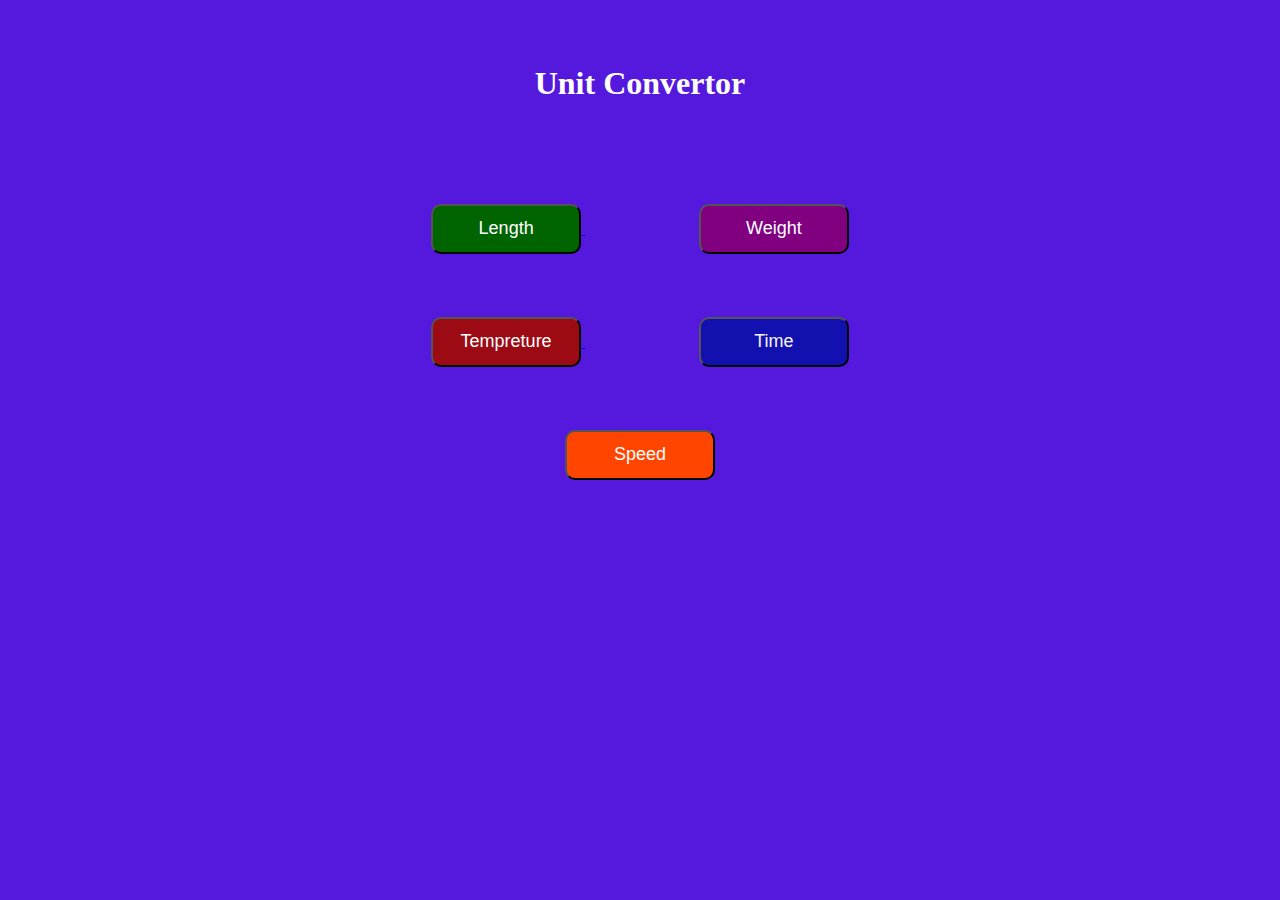
<file: index.html>
<!DOCTYPE html>
<html lang="en">

<head>
    <meta charset="UTF-8">
    <meta name="viewport" content="width=device-width, initial-scale=1.0">
    <title>Document</title>
    <link rel="stylesheet" href="style.css">
</head>

<body>
    <br> <br> 
    <h1 align="center">Unit Convertor </h1>
    <div style="margin-top: 8%; ">
    <div align="center" style="margin: 5%;">
        <a href="http://127.0.0.1:3000/length.html">
            <input id="b" type="button" value="Length" style="height: 50px; width: 150px; 
            font-size: large; background-color: darkgreen;
            color: white; border-radius: 10px; ">
        </a>
        <a href="http://127.0.0.1:3000/weight.html">

            <input id="b" type="button" value="Weight" style="margin-left: 10%; height:50px; 
        width: 150px; font-size: large; color: white; background-color: purple ;
        border-radius: 10px">
        </a>
    </div>
    <div align="center" style="margin: 5%; ">
        <a href="http://127.0.0.1:3000/tempreture.html">

            <input id="b" type="button" value="Tempreture" style="height: 50px; width: 150px;
             font-size: large; background-color: rgba(160, 9, 9, 0.952); color: white;
             border-radius: 10px">

        </a>
        <a href="http://127.0.0.1:3000/Time.html">
            <input id="b" type="button" value="Time" style=" margin-left:10%; height:50px;
             width: 150px; font-size: large; background-color: rgba(16, 16, 173, 0.952); color: whitesmoke;
             border-radius: 10px">
        </a>
    </div>
    <div align="center">
        <a href="http://127.0.0.1:3000/speed.html">
            <input id="b" type="button" value="Speed" style=" height:50px;
             width: 150px; font-size: large; color: white; background-color: orangered;
             border-radius: 10px">
        </a>
    </div>
</div>
</body>

</html>
</file>
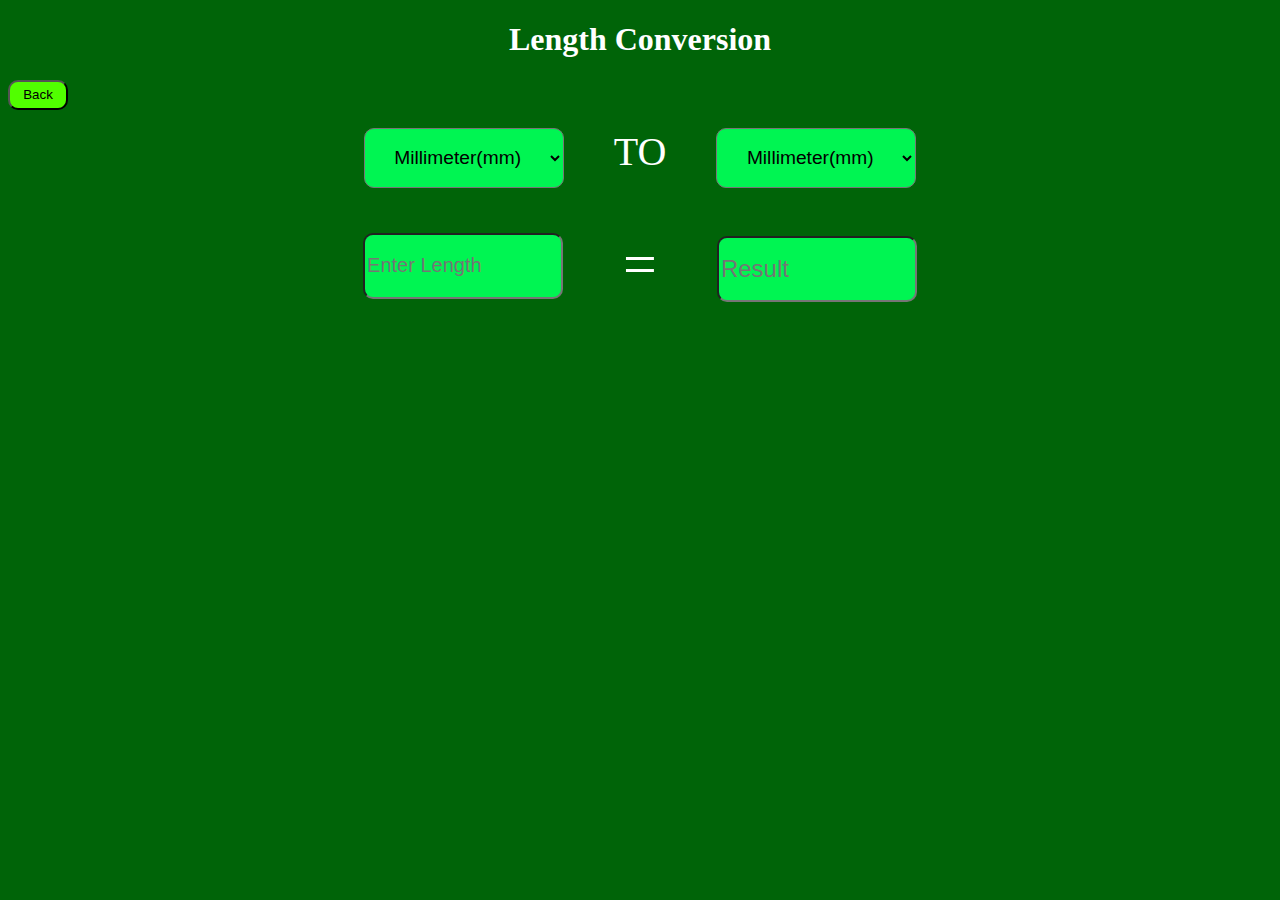
<file: length.html>
<!DOCTYPE html>
<html lang="en">
<head>
    <meta charset="UTF-8">
    <meta name="viewport" content="width=device-width, initial-scale=1.0">
    <title>Document</title>

</head>
<body style="background-color: rgb(0, 100, 8); color:white;">
    <h1 align="center"> Length Conversion</h1>
    <a href="http://127.0.0.1:3000/index.html">
        <form align="left">
            <input  type="button" value="Back" style="background-color: rgb(81, 255, 0); border-radius: 10px; height: 30px; width: 60px;">
        </form>
    </a> 
    <br>
    <div style="display: flex; justify-content: center;">
     <select id="LengthType1" style="height: 60px; width: 200px; text-align: center; font-size: larger; border-radius: 10px;background-color: rgb(0, 245, 82); 
     " >
        <option value="Millimeter">Millimeter(mm)</option>
        <option value="Centimeter">Centimeter(cm)</option>
        <option value="Decimeter">Decimeter(dm)</option>
        <option value="Meter">Meter(m)</option>
        <option value="Kilometer">Kilometer(km)</option>
        <option value="Inch">Inch(in)</option>
        <option value="Foot">Foot(ft)</option>
        <option value="Yard">Yard(yd)</option>
        <option value="Mile">Mile(mi)</option>
     </select>
     <span style="margin-left: 50px; margin-right: 50px ;font-size: 40px;">TO</span>
        <select id="LengthType2" style="height: 60px; width: 200px; text-align: center; font-size: larger; border-radius: 10px; background-color: rgb(0, 245, 82);">
            <option value="Millimeter">Millimeter(mm)</option>
            <option value="Centimeter">Centimeter(cm)</option>
            <option value="Decimeter">Decimeter(dm)</option>
            <option value="Meter">Meter(m)</option>
            <option value="Kilometer">kilometer(km)</option>
            <option value="Inch">Inch(in)</option>
            <option value="Foot">Foot(ft)</option>
            <option value="Yard">Yard(yd)</option>
            <option value="Mile">Mile(mi)</option>

        </select>
    </div>
    <div style="margin-top: 30px;"></div>
    <div style="display: flex; justify-content: center; ">
    <input style="width: 192px ; height: 60px; font-size:20px; margin-top: 15px; background-color: rgb(0, 245, 82);border-radius: 10px;" type="number" id="input" placeholder="Enter Length">
    <span style="font-size:60px; margin-top: 12px; margin-left: 60px; margin-right: 60px;">=</span>
         <input style="background-color: rgb(0, 245, 82); height: 60px ; width: 192px; font-size: 24px; margin-top:18px; display: flex ; align-items: center; border-radius: 10px; color: black;" id="result" placeholder="Result" readonly></input>
    </div>
    <script src="myscriptlength.js"></script>
    
    
       
  
    
</body>
</html>
</file>
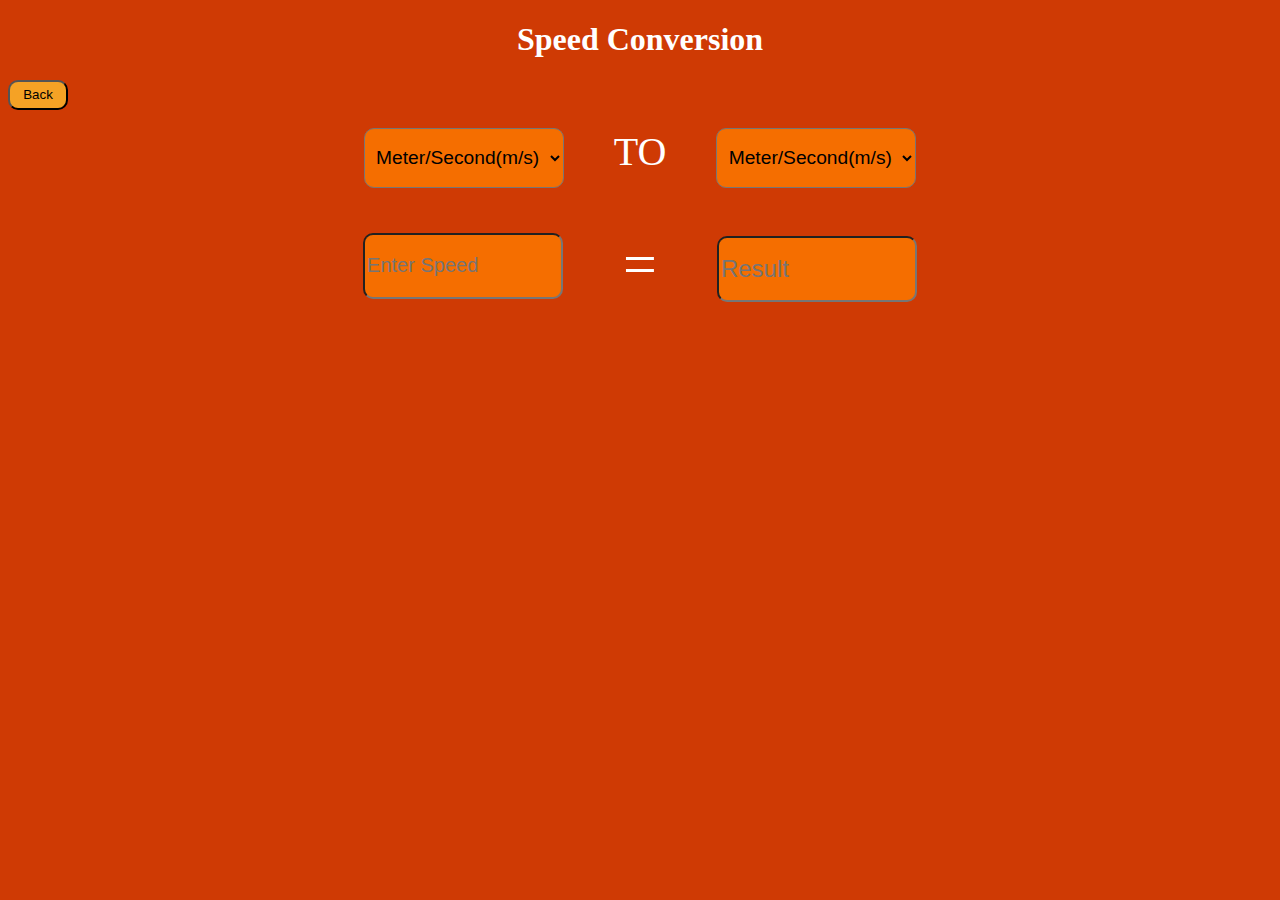
<file: speed.html>
<!DOCTYPE html>
<html lang="en">
<head>
    <meta charset="UTF-8">
    <meta name="viewport" content="width=device-width, initial-scale=1.0">
    <title>Document</title>
</head>
<body style="background-color: rgb(207, 58, 4); color:white;">
    <h1 align="center">Speed Conversion</h1>
    <a href="http://127.0.0.1:3000/index.html">
        <form align="left">
            <input type="button" value="Back" style="background-color: rgb(245, 162, 37); border-radius: 10px; height: 30px; width: 60px;">
        </form>
    </a>
    <br>
    <div style="display: flex; justify-content: center;">

        <select id="speedType1" style="height: 60px; width: 200px; text-align: center; font-size: larger; border-radius: 10px;background-color: rgb(245, 110, 0);">
            <option value="Meter/Second">Meter/Second(m/s)</option>
            <option value="Kilometer/Hour">Kilometer/Hour(km/h)</option>
            <option value="Inch/Second">Inch/Second(in/s)</optiopn>
            <option value="Kilometer/Second">Kilometer/Second(km/s)</option>
            <option value="Mile/Hour">Mile/Hour(mph)</option>
            </select>
           
    <br>
    <br>
    <span style="margin-left: 50px; margin-right: 50px ;font-size: 40px;">TO</span>
        <select id="speedType2" style="height: 60px; width: 200px; text-align: center; font-size: larger; border-radius: 10px; background-color: rgb(245, 110, 0);">
            <option value="Meter/Second">Meter/Second(m/s)</option>
            <option value="Kilometer/Hour">Kilometer/Hour(km/h)</option>
            <option value="Inch/Second">Inch/Second(in/s)</optiopn>
            <option value="Kilometer/Second">Kilometer/Second(km/s)</option>
            <option value="Mile/Hour">Mile/Hour(mph)</option>
            </select>
    </div>

            <div style="margin-top: 30px;"></div>
    <div style="display: flex; justify-content: center; ">
        <input type="number" id="speed" placeholder="Enter Speed" style="width: 192px ; height: 60px; font-size:20px; margin-top: 15px; background-color: rgb(245, 110, 0);border-radius: 10px;">

        <span style="font-size:60px; margin-top: 12px; margin-left: 60px; margin-right: 60px;">=</span>

        <input style="background-color:rgb(245, 110, 0); height: 60px ; width: 192px; font-size: 24px; margin-top:18px; display: flex ; align-items: center; border-radius: 10px; color: black;" id="result" placeholder="Result"></div>
    </div>
        
    

    <script src="myscriptspeed.js"></script>
    
</body>
</html>
</file>
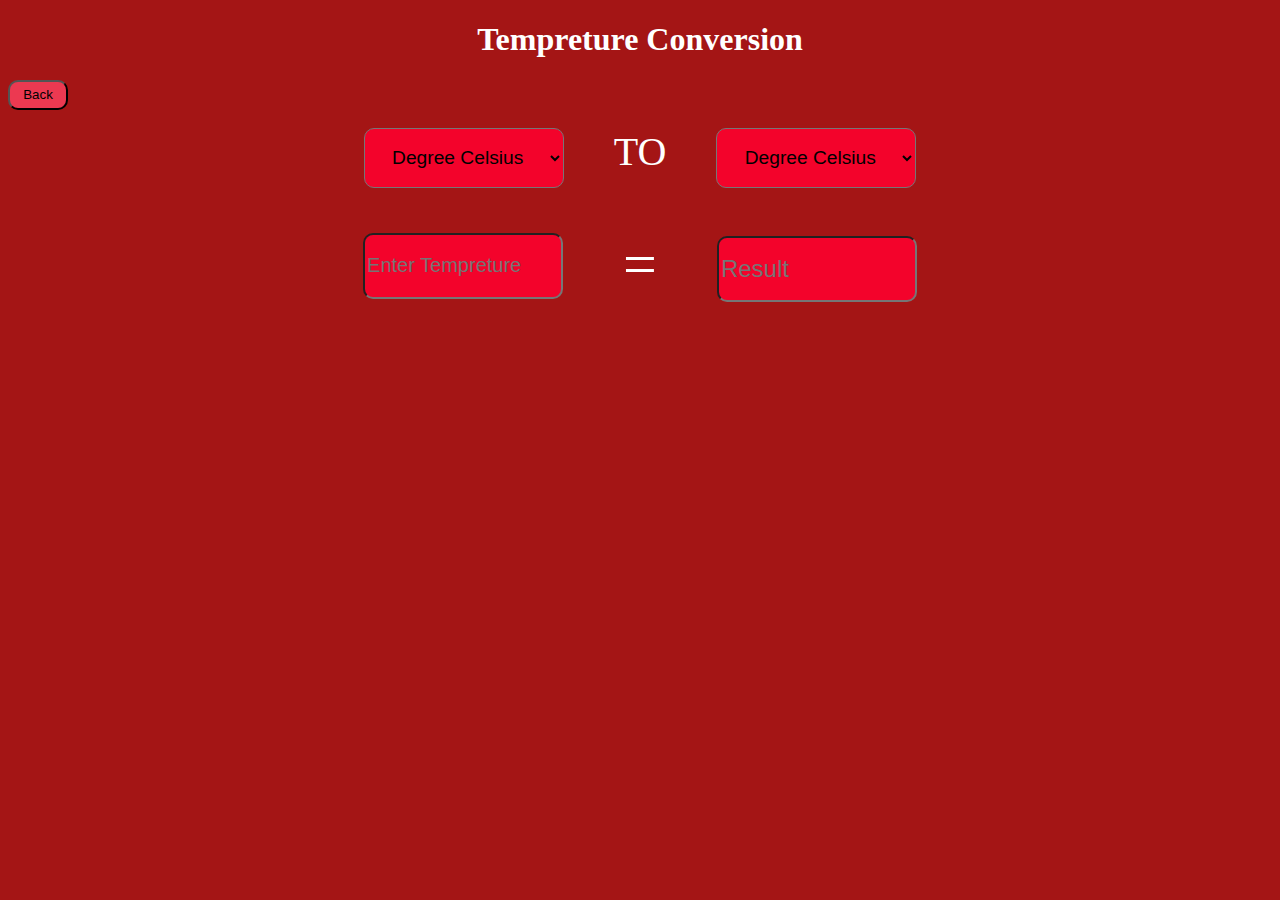
<file: tempreture.html>
<!DOCTYPE html>
<html lang="en">
<head>
    <meta charset="UTF-8">
    <meta name="viewport" content="width=<device-width>, initial-scale=1.0">
    <title>Document</title>
</head>
<body style="background-color: rgba(160, 9, 9, 0.952); color:white;" >
    <h1 align="center"> Tempreture Conversion</h1>
    <a href="http://127.0.0.1:3000/index.html">
        <form align="left">
            <input type="button" value="Back" style="background-color: rgb(236, 57, 81); border-radius: 10px; height: 30px; width: 60px;">
        </form>
    </a> 
    <br>
    <div style="display: flex; justify-content: center;">
        <select id="tempType1" style="height: 60px; width: 200px; text-align: center; font-size: larger; border-radius: 10px;background-color: rgb(243, 3, 43);">
            <option value="Degree Celsius">Degree Celsius</option>
            <option value="Degree Fahrenheit">Degree Fahrenheit</option>
            <option value="Kelvin">Kelvin</option>
        </select>
        <span style="margin-left: 50px; margin-right: 50px ;font-size: 40px;">TO</span>
                <br>
        <br>
        <select id="tempType2" style="height: 60px; width: 200px; text-align: center; font-size: larger; border-radius: 10px; background-color: rgb(243, 3, 43);">
            <option value="Degree Celsius">Degree Celsius</option>
            <option value="Degree Fahrenheit">Degree Fahrenheit</option>
            <option value="Kelvin">Kelvin</option>
        </select>
    </div>
    <div style="margin-top: 30px;"></div>
    <div style="display: flex; justify-content: center; ">
        <input type="number" id="temp" placeholder="Enter Tempreture" style="width: 192px ; height: 60px; font-size:20px; margin-top: 15px; background-color:rgb(243, 3, 43);border-radius: 10px;">
        <span style="font-size:60px; margin-top: 12px; margin-left: 60px; margin-right: 60px;">=</span>

        <input style="background-color:rgb(243, 3, 43); height: 60px ; width: 192px; font-size: 24px; margin-top:18px; display: flex ; align-items: center; border-radius: 10px; color: black;" id="result" placeholder="Result"></input>
    </div>
    <script  src="myscripttemp.js"></script>
</body>
</html>
</file>
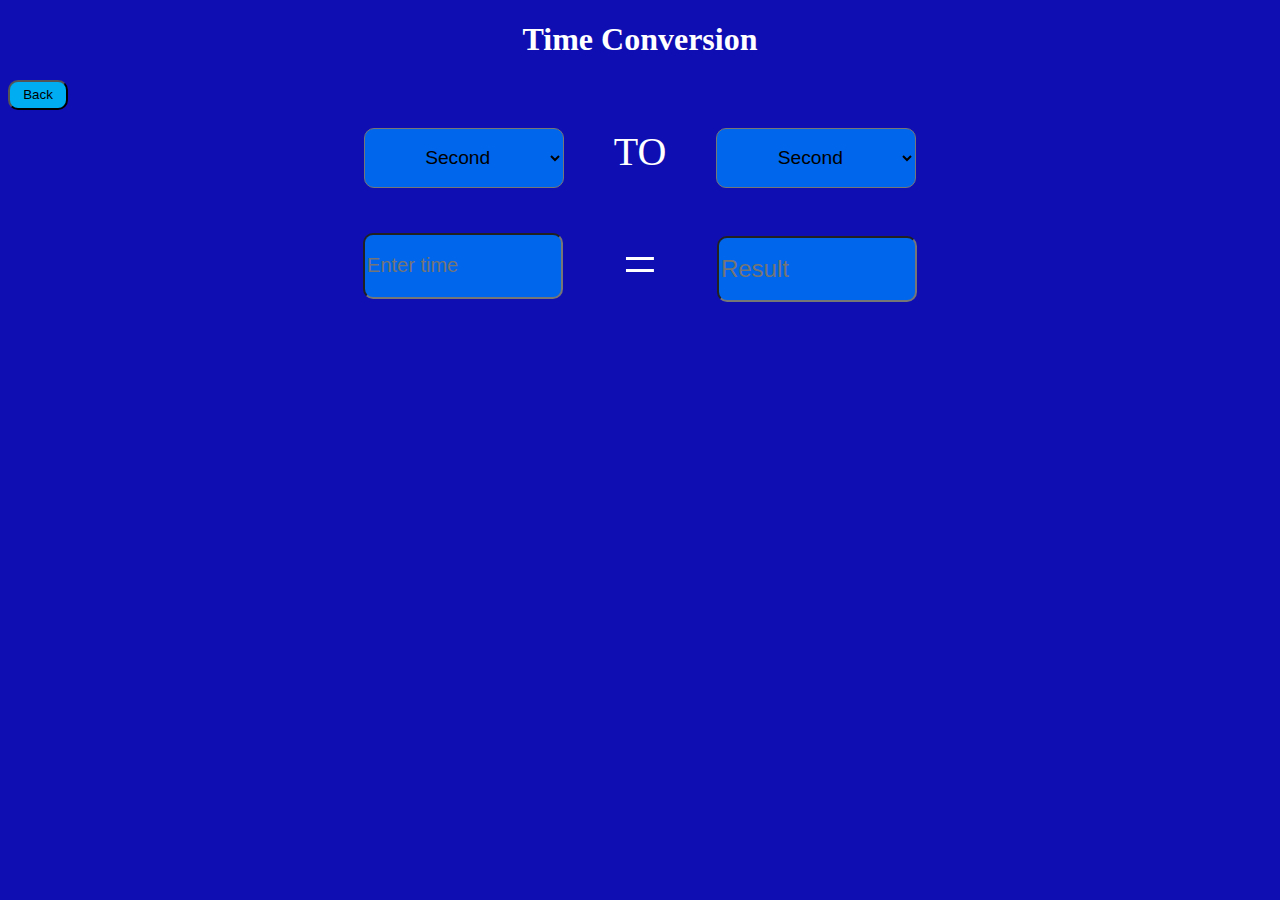
<file: Time.html>
<!DOCTYPE html>
<html lang="en">
<head>
    <meta charset="UTF-8">
    <meta name="viewport" content="width=device-width, initial-scale=1.0">
    <title>Document</title>
</head>
<body style="background-color: rgba(2, 2, 175, 0.952); color:white;">
    <h1 align="center"> Time Conversion</h1>

     <a href="http://127.0.0.1:3000/index.html">
    <form align="left">
        <input type="button" value="Back" style="background-color: rgb(0, 173, 241); border-radius: 10px; height: 30px; width: 60px;">
    </form>
</a>
<br>
<div style="display: flex; justify-content: center;">
 
    <select id="timeType1" style="height: 60px; width: 200px; text-align: center; font-size: larger; border-radius: 10px;background-color: rgb(0, 102, 235);">
        <option value="Second"> Second</option>
        <option value="Minute"> Minute</option>
        <option value="Hours"> Hours</option>
        <option value="Day">Day</option>
        <option value="Week">Week</option>
        
    </select>
    <span style="margin-left: 50px; margin-right: 50px ;font-size: 40px;">TO</span>
    <br>
    <br>

    <select id="timeType2" style="height: 60px; width: 200px; text-align: center; font-size: larger; border-radius: 10px; background-color: rgb(0, 102, 235);">
        <option value="Second">Second</option>
        <option value="Minute">Minute</option>
        <option value="Hours">Hours</option>
        <option value="Day">Day</option>
        <option value="Week">Week</option>
        
    </select>
</div>
    <div style="margin-top: 30px;"></div>
    <div style="display: flex; justify-content: center; ">
        <input type="number" id="time" placeholder="Enter time" style="width: 192px ; height: 60px; font-size:20px; margin-top: 15px; background-color: rgb(0, 102, 235);border-radius: 10px;">

        <span style="font-size:60px; margin-top: 12px; margin-left: 60px; margin-right: 60px;">=</span>

        <input style="background-color:rgb(0, 102, 235); height: 60px ; width: 192px; font-size: 24px; margin-top:18px; display: flex ; align-items: center; border-radius: 10px; color: black;" id="result" placeholder="Result"></div>
    </div>
 

<script src="myscripttime.js"></script>
    
</body>
</html>
</file>
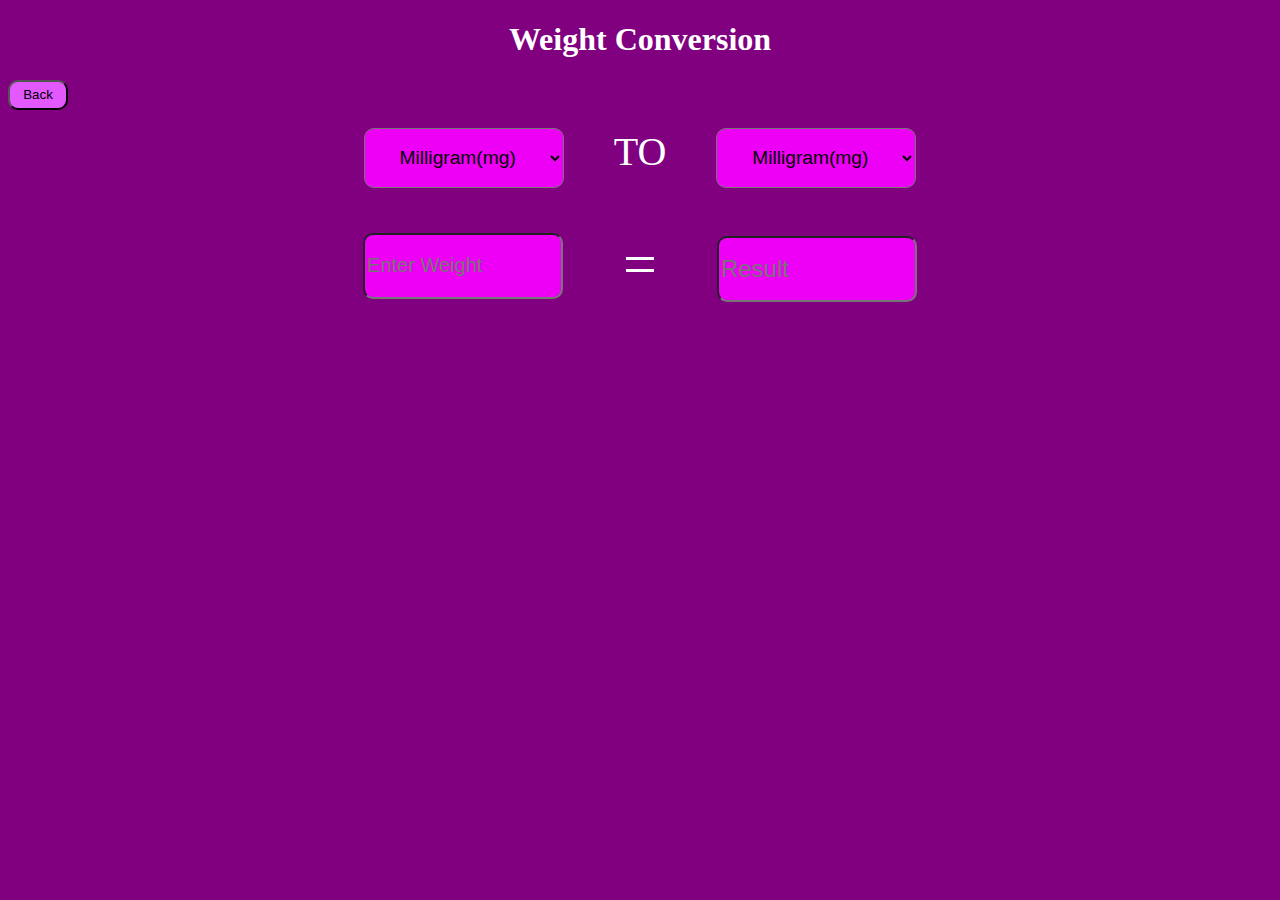
<file: weight.html>
<!DOCTYPE html>
<html lang="en">
<head>
    <meta charset="UTF-8">
    <meta name="viewport" content="width=device-width, initial-scale=1.0">
    <title>Document</title>
</head>
<body style="background-color: purple; color:white;">
    <h1 align="center">Weight Conversion</h1>
    <a href="http://127.0.0.1:3000/index.html">
        <form align="left">
            <input type="button" value="Back"
            style="background-color: rgb(227, 88, 255); border-radius: 10px; height: 30px; width: 60px;">
        </form>
    </a> 
    <br>
    <div style="display: flex; justify-content: center;">

       <select id="WeightType1" style="height: 60px; width: 200px; text-align: center; font-size: larger; border-radius: 10px;background-color: rgb(237, 0, 245);">
        <option value="Milligram">Milligram(mg)</option>
        <option value="Gram">Gram(g)</option>
        <option value="Kilogram">Kilogram(kg)</option>
        <option value="Quintal">Quintal(q)</option>
        <option value="Tonne">Tonne(t)</option>
        <option value="Pound">Pound(lb)</option>
        
       </select>
       <span style="margin-left: 50px; margin-right: 50px ;font-size: 40px;">TO</span>
    <br>
    <br>
    <select id="WeightType2" style="height: 60px; width: 200px; text-align: center; font-size: larger; border-radius: 10px; background-color: rgb(237, 0, 245);">
        <option value="Milligram">Milligram(mg)</option>
        <option value="Gram">Gram(g)</option>
        <option value="Kilogram">Kilogram(kg)</option>
        <option value="Quintal">Quintal(q)</option>
        <option value="Tonne">Tonne(t)</option>
        <option value="Pound">Pound(lb)</option>
        </select>
    </div>

    <div style="margin-top: 30px;"></div>
    <div style="display: flex; justify-content: center; ">

    <input type="number" id="Weight" placeholder="Enter Weight" style="width: 192px ; height: 60px; font-size:20px; margin-top: 15px;border-radius: 10px; color: black; background-color: rgb(237, 0, 245);">
    <span style="font-size:60px; margin-top: 12px; margin-left: 60px; margin-right: 60px;">=</span>

    <input style="background-color:rgb(237, 0, 245); height: 60px ; width: 192px; font-size: 24px; margin-top:18px; display: flex ; align-items: center; border-radius: 10px; color: black;" id="result" placeholder="Result" readonly></input>
    </div>



    <script src="myscriptWeight.js"></script>

</body>
</html>
</file>
<file: style.css>
body{
    color: white;
    background-color: rgb(84, 25, 221);
    
  }
  #b:hover {
    /* Add your hover effect styles here */
    background-color: #f0f0f0; /* Example background color change */
    color: #333; /* Example text color change */
    cursor: pointer; /* Change cursor to pointer */
    transform: scale(1.1); /* Example of a slight scaling effect */
    transition: all 0.3s ease; /* Smooth transition for all changes */
  }
</file>
